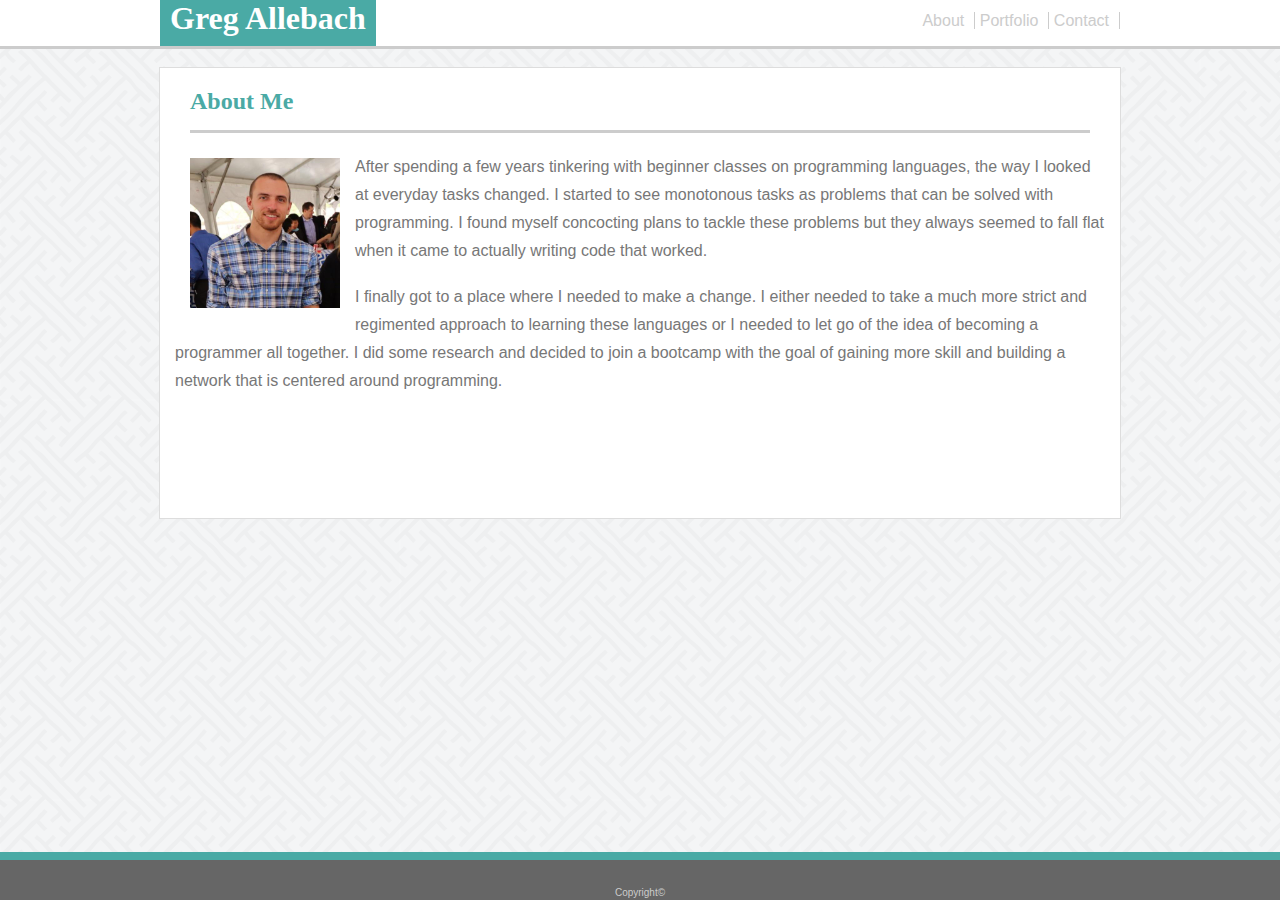
<file: index.html>
<!DOCTYPE html>
<html lang="en">
    <head>
        <meta charset="UTF-8">
        <title>About Me</title>
        <link rel="stylesheet" href="assets/css/style.css">
    </head>

    <body>        
        <header> 
            <div id="heading">
                <h1 class="heading">Greg Allebach</h1>
                <nav class="page_links">      
                    <a href="index.html">About</a>
                    <a href="portfolio.html">Portfolio</a>
                    <a href="contact.html">Contact</a>
                </nav>
            </div>     
        </header>
        <br>
    
        <div class="main_content" id="about-main">
            <h2 class="heading">About Me</h2>

            <img src="assets/images/profile.jpg" alt="My Profile Pic" id="profile">

            <p class="bio">After spending a few years tinkering with beginner classes on programming languages, the way I looked at everyday tasks changed. I started to see monotonous tasks as problems that can be solved with programming. I found myself concocting plans to tackle these problems but they always seemed to fall flat when it came to actually writing code that worked. </p><br>

            <p class="bio">I finally got to a place where I needed to make a change. I either needed to take a much more strict and regimented approach to learning these languages or I needed to let go of the idea of becoming a programmer all together. I did some research and decided to join a bootcamp with the goal of gaining more skill and building a network that is centered around programming.</p>
            
        </div>
        <br>
        <footer>
            <p id="footer">Copyright&#169;</p>
        </footer>
    </body>
</html>
</file>
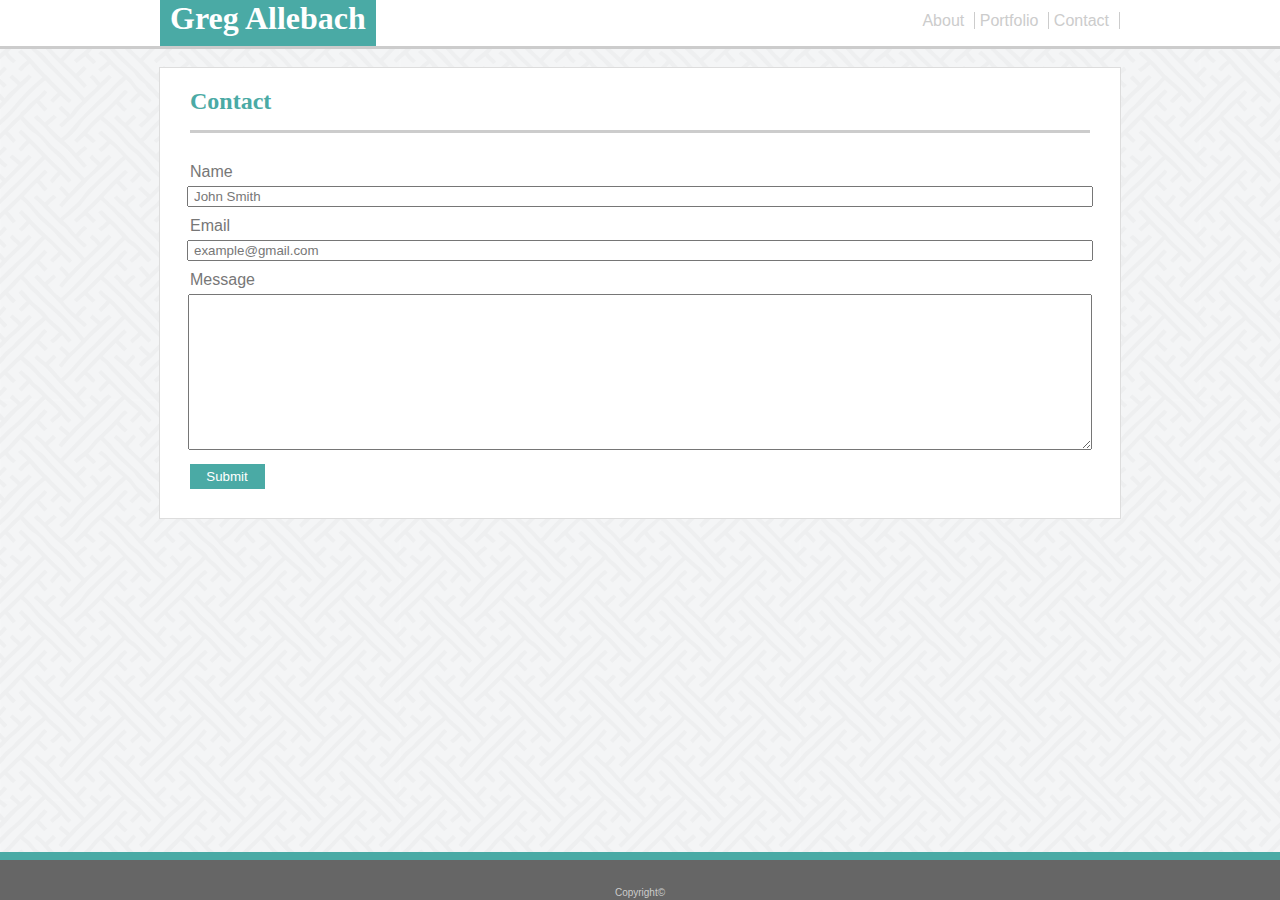
<file: contact.html>
<!DOCTYPE html>
<html lang="en">
    <head>
        <meta charset="UTF-8">
        <title>Contact</title>
        <link rel="stylesheet" href="assets/css/style.css">
    </head>

    <body>        
        <header> 
            <div id="heading">
                <h1 class="heading">Greg Allebach</h1>
                <nav class="page_links">      
                    <a href="index.html">About</a>
                    <a href="portfolio.html">Portfolio</a>
                    <a href="contact.html">Contact</a>
                </nav>
            </div>     
        </header>
        <br>
    
        <div class="main_content" id="contact-main">
            <h2>Contact</h2>
        
            <form action="#">
                <label for="name">Name</label><br>
                <input type="text" id="name" name="name" value="John Smith" style="width: 895px;"><br>
                <label for="email">Email</label><br>
                <input type="text" id="email" name="email" value="example@gmail.com" style="width: 895px;"><br>
                <label for="message">Message</label><br>
                <textarea name="message" id="message" rows="10" style="width: 895px;"></textarea><br>
                <input type="submit" value="Submit" id="submit">
            </form>           
            
        <footer>Copyright&#169;</footer>
        </div>
        <br>
        <footer>
            <p id="footer">Copyright&#169;</p>
        </footer>
    </body>
</html>
</file>
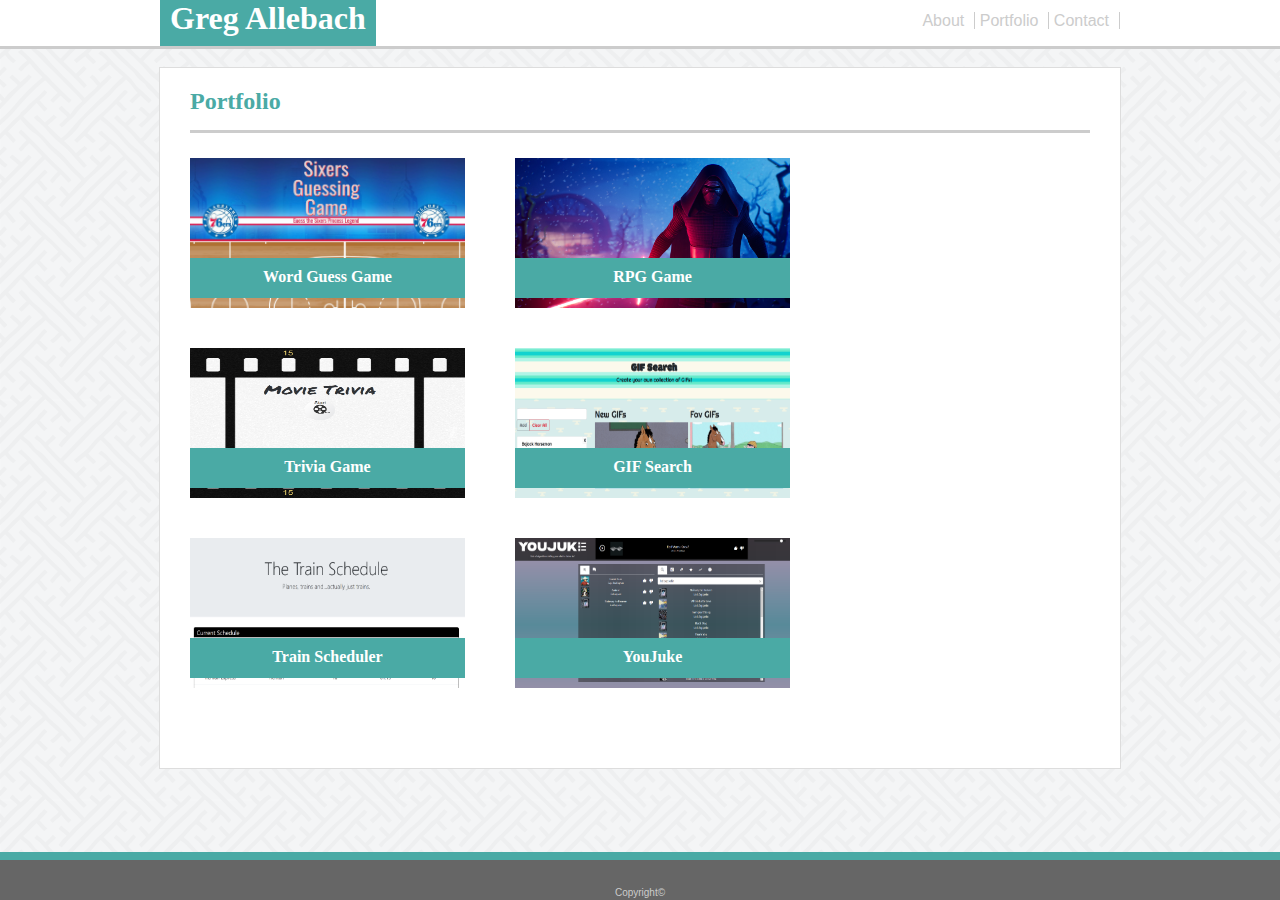
<file: portfolio.html>
<!DOCTYPE html>
<html lang="en">
    <head>
        <meta charset="UTF-8">
        <title>My Portfolio</title>

        <link rel="stylesheet" href="assets/css/style.css">
    </head>

    <body>        
        <header> 
            <div id="heading">
                <h1 class="heading">Greg Allebach</h1>
                <nav class="page_links">      
                    <a href="index.html">About</a>
                    <a href="portfolio.html">Portfolio</a>
                    <a href="contact.html">Contact</a>
                </nav>
            </div>     
        </header>
        <br>
    
        <div class="main_content" id="port-main">
            <h2>Portfolio</h2>
            
            <div class="thumbnail">
                <img src="assets/images/word-guess2.PNG" alt="sixers-legend" class="portfolio_img">  
                <h4 class="text-block" id="hangman"><a href="https://greg-a.github.io/Word_Guess_Game/" target="_blank">Word Guess Game</a></h4>
            </div> 

            <div class="thumbnail">
                <img src="assets/images/kyloren_background.jpg" alt="rpg game" class="portfolio_img">  
                <h4 class="text-block" id="rpg game"><a href="https://greg-a.github.io/unit-4-game/" target="_blank">RPG Game</a></h4>
            </div> 

            <div class="thumbnail">
                <img src="assets/images/triviagame.PNG" alt="trivia game" class="portfolio_img">  
                <h4 class="text-block" id="trivia game"><a href="https://greg-a.github.io/TriviaGame/" target="_blank">Trivia Game</a></h4>
            </div>  

            <div class="thumbnail">
                <img src="assets/images/giphy-search.PNG" alt="rutgets info widget" class="portfolio_img">  
                <h4 class="text-block" id="rutgets info widget"><a href="https://greg-a.github.io/giphy-api/" target="_blank">GIF Search</a></h4>
            </div> 

            <div class="thumbnail">
                <img src="assets/images/train-scheduler.PNG" alt="rock paper scissors" class="portfolio_img">  
                <h4 class="text-block" id="rock paper scissors"><a href="https://greg-a.github.io/train_scheduler/" target="_blank">Train Scheduler</a></h4>
            </div>                    
            <div class="thumbnail">
                <img src="assets/images/youjuke.PNG" alt="youjuke" class="portfolio_img">  
                <h4 class="text-block" id="youjuke"><a href="https://psu23.github.io/SoundtrackFinder" target="_blank">YouJuke</a></h4>
            </div>                    
          
        </div>
        <br>
        <footer>
            <p id="footer">Copyright&#169;</p>
        </footer>
    </body>
</html>
</file>
<file: assets/css/style.css>
body {
    color: #777777;
    font-family: 'Arial', 'Helvetica Neue', Helvetica, sans-serif;
    background-image: url('../images/interlaced-background.png');
    margin: 0px;
    background-attachment: fixed;
}

h1 {
    font-family: 'Georgia', Times, Times New Roman, serif;
    background-color: #4aaaa5;
    color: #ffffff;
    padding: 10px;
    margin-left: 12%;
    display: inline;
    margin-left: 0;
}

h2 {
    font-family: 'Georgia', Times, Times New Roman, serif;
    color: #4aaaa5;
    padding-bottom: 15px;
    border-bottom: solid #cccccc;
    margin-left: 30px;
    margin-right: 30px;
    text-align: left;
}

header {
    border-bottom: solid;
    border-color: #cccccc;
    background-color: #ffffff;
    height: 46px;
    }

footer {
    background-color: #666666;
    text-align: center;
    color: #cccccc;
    display: block;
    border-top: 8px solid #4aaaa5;
    position: fixed;
    left: 0;
    bottom: 0;
    width: 100%;
    height: 40px;
    font-size: 10px;
}

p {
    line-height: 150%;
}

nav {
    display: block;
    float: right;
    padding-right: 0;
    padding-top: 12px;
}

nav a {
    text-decoration: none;
    color: #cccccc;  
    border-right: 0.1px solid #cccccc; 
    padding-right: 10px; 
}

a {
    text-decoration: none;
    color: #ffffff;
}

a:hover {
    background-color: #4aaaa5;
    color: #ffffff;
    border-radius: 5px;
}

img {
    padding: 0px 15px 30px 30px;
}

label {
    float: left;
    padding-left: 30px;
    padding-bottom: 5px;
    padding-top: 10px;
}

img {
    float:left;
    width:150px;
    height:150px;
}

input {
    color: #777777;
    padding-left: 5px;
}

textarea {
    color: #777777;
    padding-left: 5px;
}

.text-block {
    position: absolute;
    float: left;
    font-family: 'Georgia', Times, Times New Roman, serif;
    background-color: #4aaaa5;
    color: #ffffff;
    height: 30px;
    width: 275px;
    padding-top: 10px;
    margin: 105px 30px 15px 30px;
}

.portfolio_img {
    width: 275px;
    height: 150px;
    margin: 5px;
    margin-left: 0;
}

.thumbnail {
    float: left;
}

.main_content {
    background-color: #ffffff;
    width: 960px;
    margin: auto;
    height: 450px;
    border: 1px solid #dddddd;
    overflow: visible;
    text-align: center;
}

#submit:hover {
    outline: #2e6b5c solid 1px;
    cursor: pointer;
}

#port-main {
    height: 700px;
}

#footer {
    padding-top: 15px;
}

#submit {
    float: left;
    margin-left: 30px;
    margin-top: 10px;
    background-color: #4aaaa5;
    color: #ffffff;
    border: none;
    height: 25px;
    width: 75px;
    outline-color: #ffffff;
}

.bio {
    margin: 0px;
    line-height: 175%;
    padding: 0 15px;
    text-align: left;
}

.thumbnail:hover {
    text-decoration: underline;    
    opacity: 0.7;
    
}

.thumbnail a:hover {
    cursor: pointer;
    text-decoration: underline;
}

#profile {
    margin-top: 5px;
    padding-bottom: 5px;
}

#heading {
    width: 960px;
    margin: auto;
}

#profile:hover {
    cursor: pointer;
    opacity: 0.7;
}
</file>
